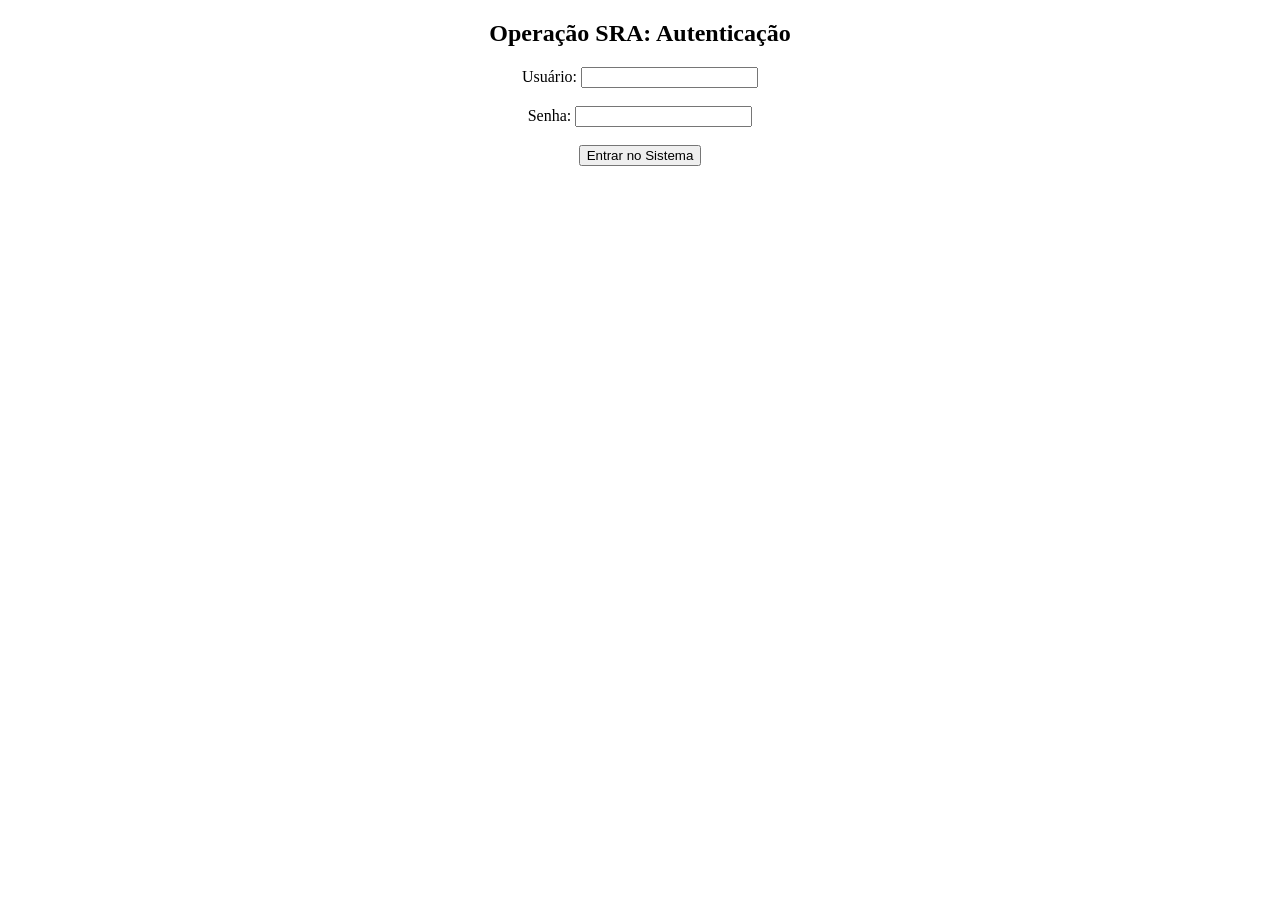
<file: templates/index.html>
<!DOCTYPE html>
<html lang="pt-BR">
<head>
    <meta charset="UTF-8">
    <meta name="viewport" content="width=device-width, initial-scale=1.0">
    <title>SRA - Acesso Restrito</title>
    <link rel="stylesheet" href="style.css">
</head>
<body>

    <h2>Operação SRA: Autenticação</h2>
    
    <form action="/login" method="POST">
        <div>
            <label for="usuario">Usuário:</label>
            <input type="text" id="usuario" name="usuario" required>
        </div>
        <br>
        <div>
            <label for="senha">Senha:</label>
            <input type="password" id="senha" name="senha" required>
        </div>
        <br>
        <button type="submit">Entrar no Sistema</button>
    </form>

</body>
</html>
</file>
<file: templates/style.css>
body{
    text-align: center;
}
</file>
